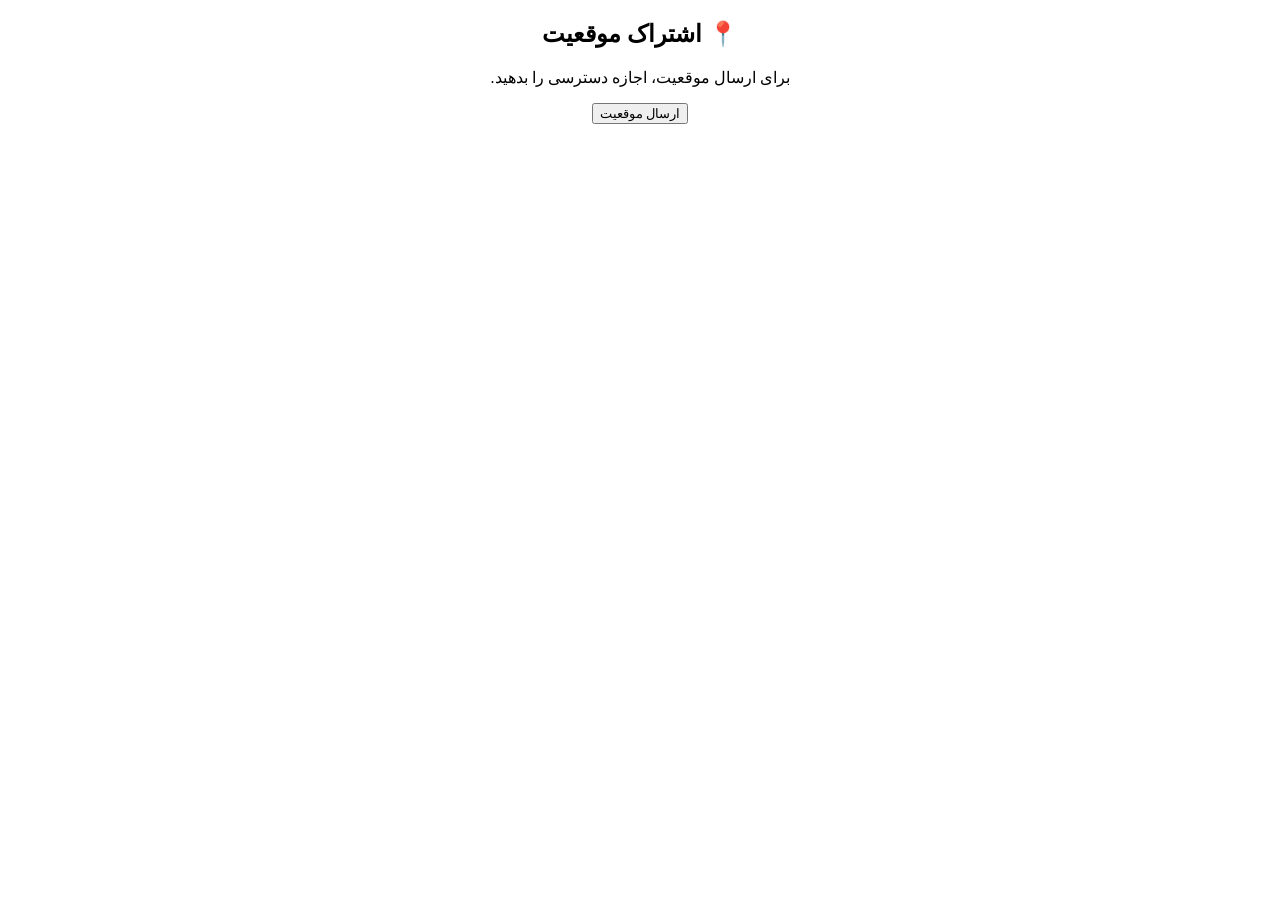
<file: templates/dashboard.html>
<!DOCTYPE html>
<html lang="fa" dir="rtl">
<head>
<meta charset="UTF-8">
<title>Share Location</title>
</head>

<body style="text-align:center;font-family:tahoma">

<h2>📍 اشتراک موقعیت</h2>

<p>برای ارسال موقعیت، اجازه دسترسی را بدهید.</p>

<button onclick="sendLocation()">
ارسال موقعیت
</button>


<script>

function sendLocation(){

navigator.geolocation.getCurrentPosition(
function(position){

fetch("/send_location/{{link_id}}",{
method:"POST",
headers:{
"Content-Type":"application/json"
},
body:JSON.stringify({
lat:position.coords.latitude,
lng:position.coords.longitude
})
})
.then(()=>{
alert("موقعیت ارسال شد");
});

},
function(){
alert("اجازه موقعیت داده نشد");
}
);

}

</script>

</body>
</html>
</file>
